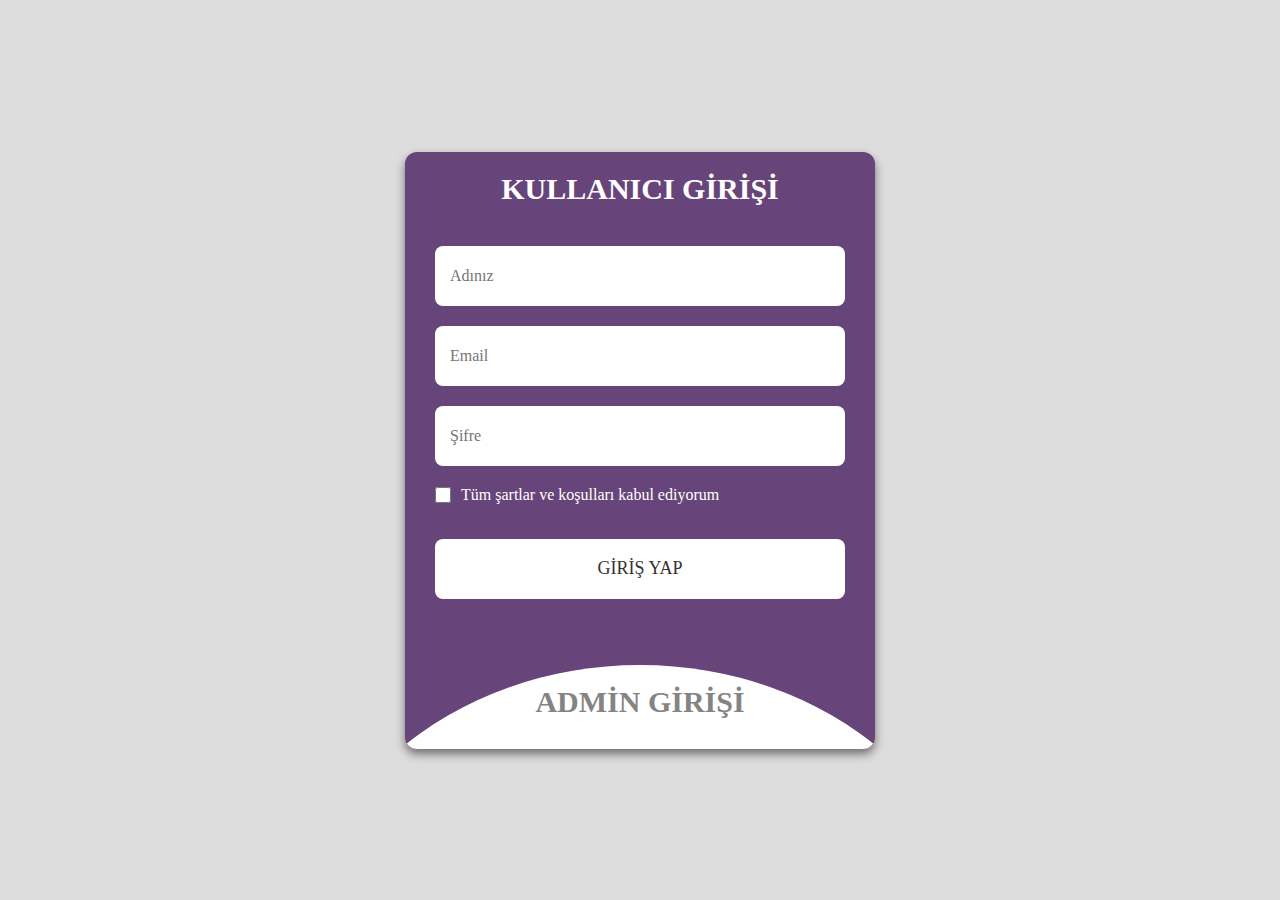
<file: girissayfasi.HTML>
<!DOCTYPE html>
<html>
  <head>
    <meta charset="UTF-8" />
    <meta http-equiv="X-UA-Compatible" content="IE=edge" />
    <meta name="viewport" content="width=device-width, initial-scale=1.0" />
    <title>Giriş Formu</title>
    <link rel="stylesheet" href="admin.css" />
  </head>
  <body>
    <section class="wrapper">
        <div class="form signup">
            <header>KULLANICI GİRİŞİ</header>
            <form action="kullanıcıgirisi.html">
                <input type="text" placeholder="Adınız" required>
                <input type="text" placeholder="Email" required>
                <input type="password" placeholder="Şifre" required>
                <div class="checkbox">
                    <input type="checkbox" id="signupcheckbox">
                    <label for="signupcheckbox">Tüm şartlar ve koşulları kabul ediyorum</label>
                </div>
                <input type="submit" value="GİRİŞ YAP">
                <a href="kullanıcıgirisi.HTML"></a>
            </form>
        </div>

        <div class="form login">
            <header>ADMİN GİRİŞİ</header>
            <form action="admingirisi.html">
                <input type="text" placeholder="Email" required>
                <input type="password" placeholder="Şifre" required>
                <a href="#">Şifrenizi mi unuttunuz!</a>
                <input type="submit" value="Giriş Yap">
                <a href="admingirisi.html"></a>
                <p>Ya Da </p>
                <a href="index.html">Anasayfaya Gidiniz</a>
            </form>
        </div>
    </section>

    <script>
        const wrapper = document.querySelector(".wrapper"),
        signupHeader = document.querySelector(".signup header"),
        loginHeader = document.querySelector(".login header");

        loginHeader.addEventListener("click", () =>{
            wrapper.classList.add("active");
        });

        signupHeader.addEventListener("click", () =>{
            wrapper.classList.remove("active");
        });
    </script>

  </body>
</html>
</file>
<file: admin.css>
*{
    margin: 0;
    padding: 0;
    box-sizing: border-box;
    font-family: "poppins";
}

body{
    min-height: 100vh;
    display: flex;
    align-items:center;
    justify-content: center;
    background: #dddddd;
}

.wrapper{
    position: relative;
    max-width: 470px;
    width: 100%;
    background-color: #67457a;
    border-radius: 12px;
    padding: 20px 30px 120px;
    box-shadow: 0 5px 10px rgba(0,0,0,0.5);
    overflow: hidden;
}

.form.login{
    position: absolute;
    left: 50%;
    bottom: -86%;
    transform: translateX(-50%);
    width: calc(100% + 220px);
    padding: 20px 140px;
    border-radius: 50%;
    background: #fff;
    height: 100%;
    transition: all 0.6s ease;
}

.wrapper.active .form.login{
    bottom: -15%;
    border-radius: 35%;
    box-shadow: 0 -5px 10px rgba(0,0,0,0.5);
}

.form header{
    font-size: 30px;
    text-align: center;
    color: #fff;
    font-weight: 600;
    cursor: pointer;
}

.form.login header{
    color: #333;
    opacity: 0.6;
}

.wrapper.active .form.login{
    opacity: 1;
}

.wrapper.active .signup header{
    opacity: 0.6;

}

.wrapper form{
    display: flex;
    flex-direction: column;
    gap: 20px;
    margin-top: 40px;
}

form input{
    height: 60px;
    outline: none;
    border: none;
    padding: 0 15px;
    font-size: 16px;
    font-weight: 400;
    color: #333;
    border-radius: 8px;
    background: #fff;
}

.form.login input{
    border: 1px solid #aaa;
}

.form.login input:focus{
    box-shadow: 0 1px 0 #ddd;
}

form .checkbox{
    display: flex;
    align-items: center;
    gap: 10px;
}

.checkbox input[type="checkbox"]{
    height: 16px;
    width: 16px;
    accent-color: #fff;
    cursor: pointer;
}

form .checkbox label{
    cursor: pointer;
    color: #fff;
}

form a{
    color: #333;
    text-decoration: none;
}

form a:hover{
    text-decoration: underline;
}

form input[type="submit"]{
    margin-top: 15px;
    padding: none;
    font-size: 18px;
    font-weight: 500;
    cursor: pointer;
}

.form.login input[type="submit"]{
    background: #67457a;
    color: #fff;
    border: none;
}

.form p {
    text-align: center;
    color:#aaa;
    font-size: 20px;
    margin-top: 20px;
}

.form a:last-of-type {
    display: block;
    text-align: center;
    color: #aaa;
    text-decoration: none;
    margin-top: 10px;
    font-size: 16px;
}

.form a:last-of-type:hover {
    text-decoration: underline;
}
</file>
